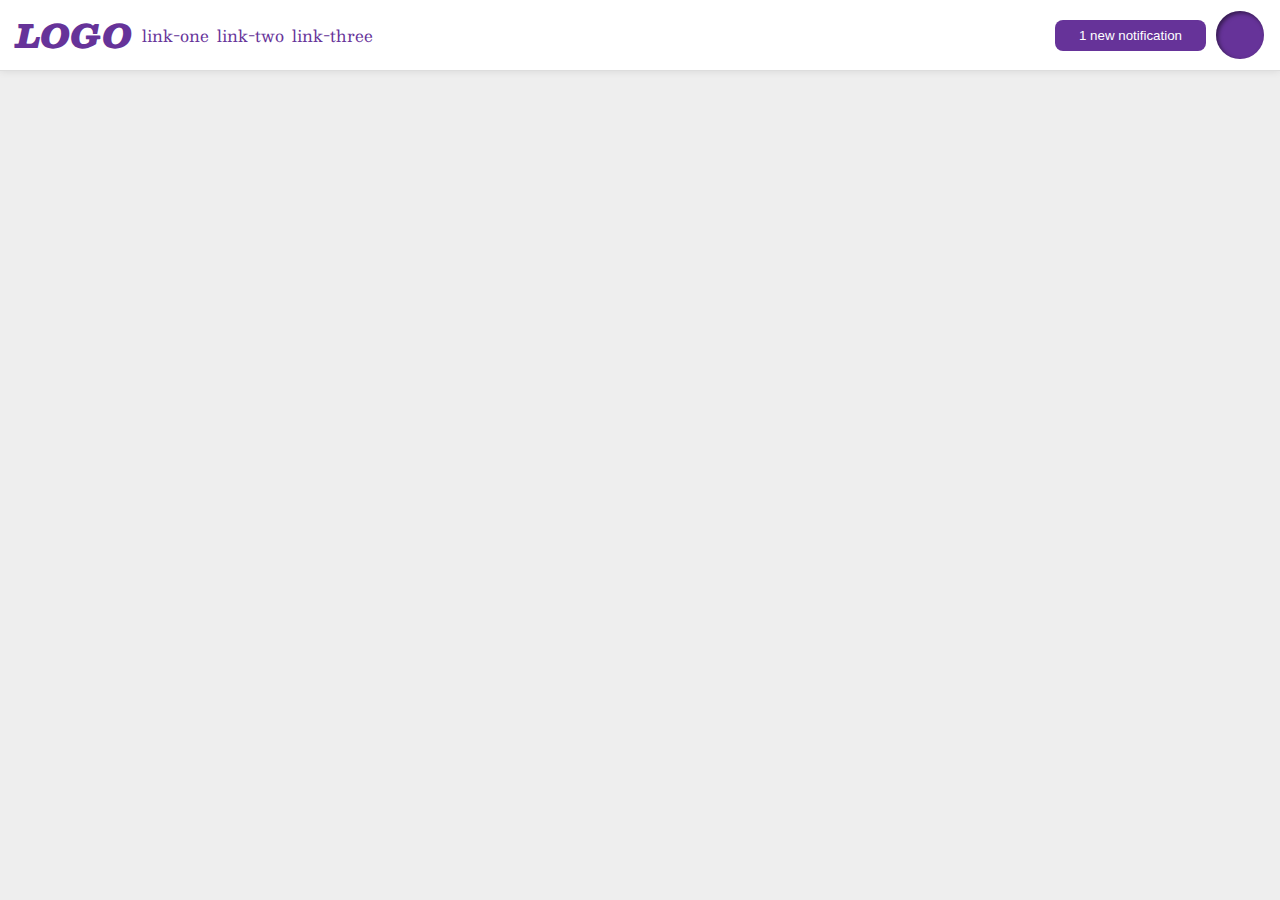
<file: foundations/flex/03-flex-header-2/index.html>
<!DOCTYPE html>
<html lang="en">
  <head>
    <meta charset="UTF-8">
    <meta http-equiv="X-UA-Compatible" content="IE=edge">
    <meta name="viewport" content="width=device-width, initial-scale=1.0">
    <title>Flex Header 2</title>
    <link rel="stylesheet" href="style.css">
  </head>
  <body>
    <div class="header">
      <div class="left">
        <div class="logo">
          LOGO
        </div>
        <ul class="links">
          <li><a href="https://google.com">link-one</a></li>
          <li><a href="https://google.com">link-two</a></li>
          <li><a href="https://google.com">link-three</a></li>
        </ul>
      </div>
      <div class="right">
        <button class="notifications">
          1 new notification
        </button>
        <div class="profile-image"></div>
      </div>
    </div>
  </body>
</html>
</file>
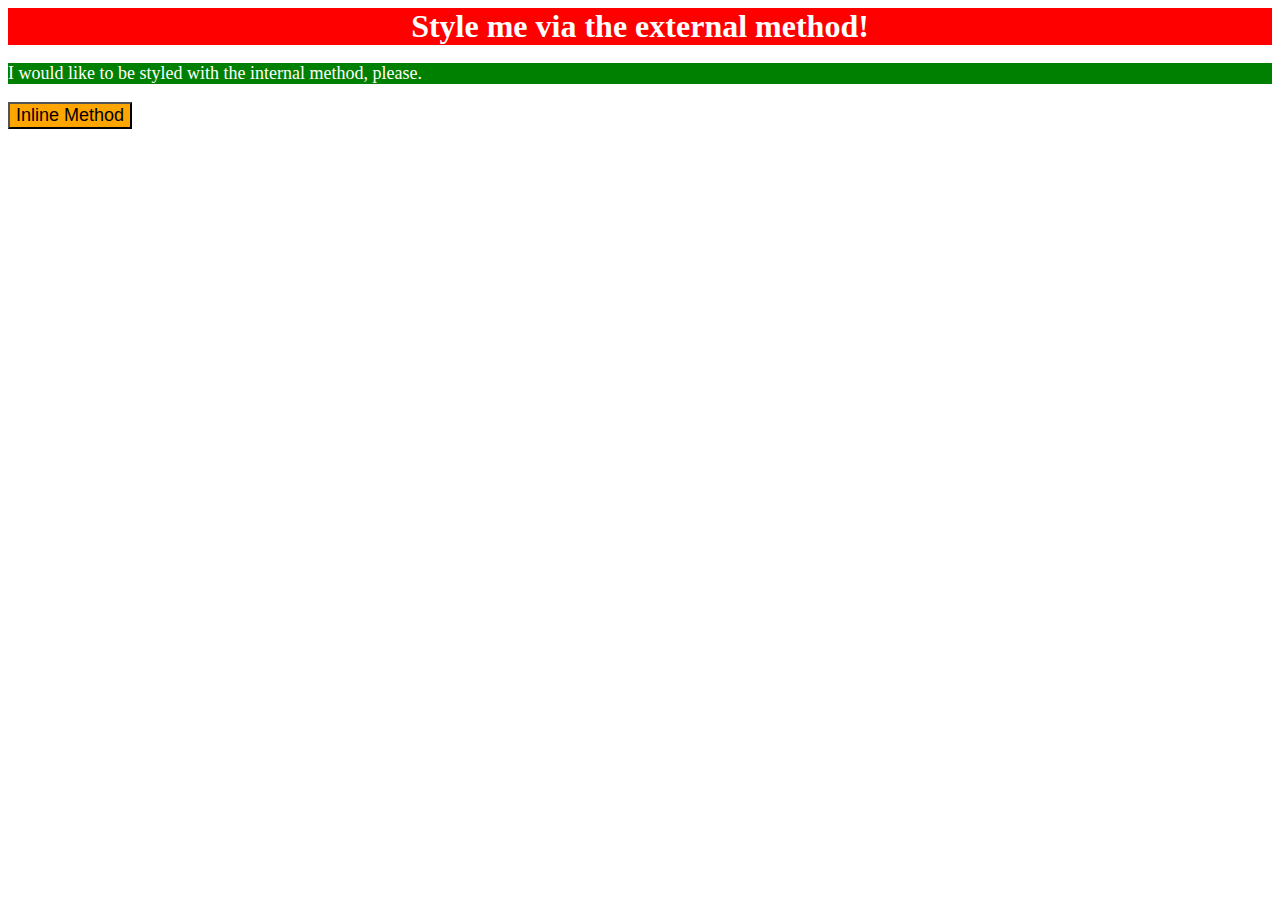
<file: foundations/intro-to-css/01-css-methods/index.html>
<!DOCTYPE html>
<html lang="en">
  <head>
    <link rel="stylesheet", href="styles.css">
    <style>
      p {
        background-color: green;
        color: white;
        font-size: 18px;
      }
    </style>
    <meta charset="UTF-8">
    <meta http-equiv="X-UA-Compatible" content="IE=edge">
    <meta name="viewport" content="width=device-width, initial-scale=1.0">
    <title>Methods for Adding CSS</title>
  </head>
  <body>
    <div>Style me via the external method!</div>
    <p>I would like to be styled with the internal method, please.</p>
    <button style="background-color: orange; font-size: 18px;" >Inline Method</button>
  </body>
</html>
</file>
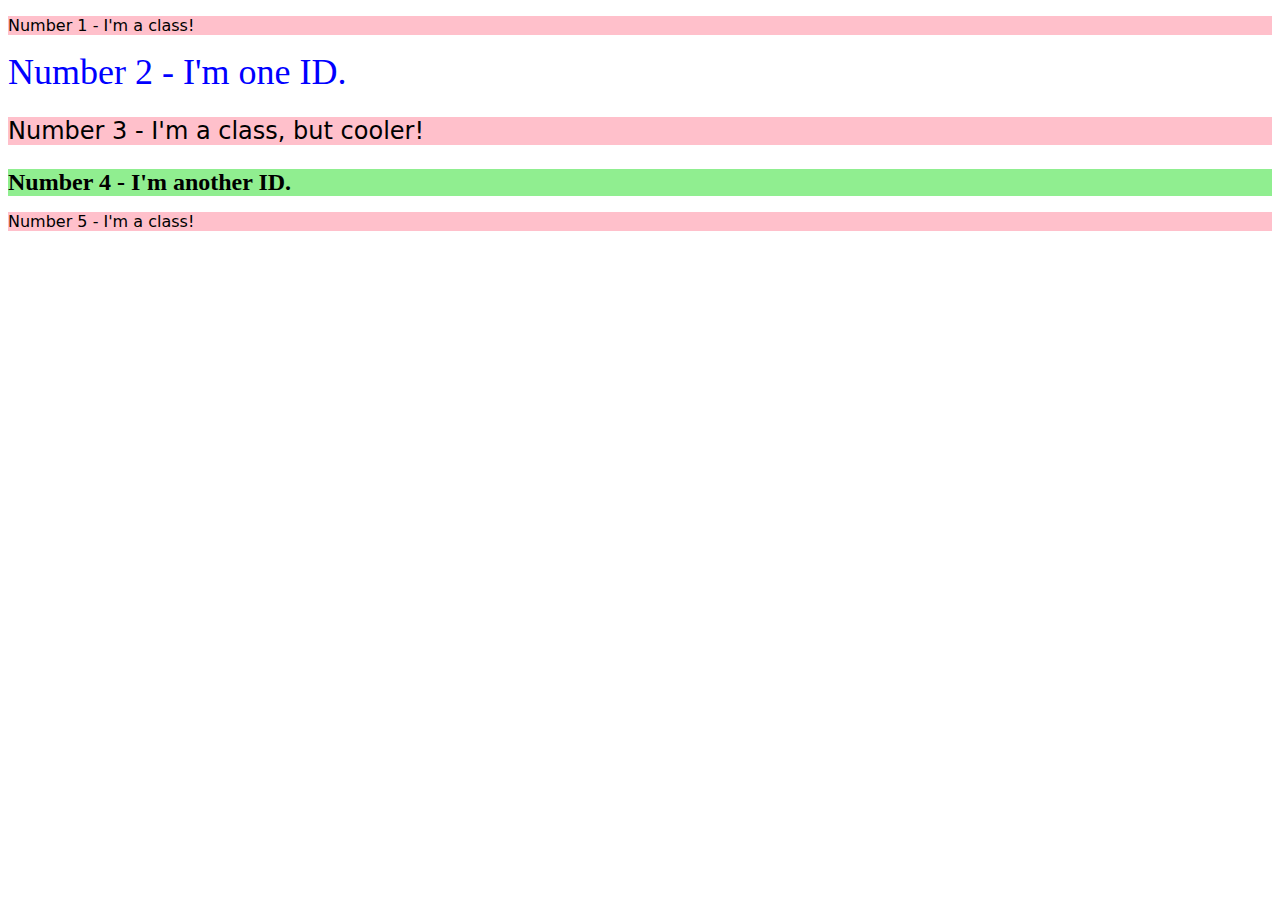
<file: foundations/intro-to-css/02-class-id-selectors/index.html>
<!DOCTYPE html>
<html lang="en">
  <head>
    <meta charset="UTF-8">
    <meta http-equiv="X-UA-Compatible" content="IE=edge">
    <meta name="viewport" content="width=device-width, initial-scale=1.0">
    <title>Class and ID Selectors</title>
    <link rel="stylesheet" href="style.css">
  </head>
  <body>
    <p class="odd">Number 1 - I'm a class!</p>
    <div id="second">Number 2 - I'm one ID.</div>
    <p class="odd third">Number 3 - I'm a class, but cooler!</p>
    <div id="fourth">Number 4 - I'm another ID.</div>
    <p class="odd">Number 5 - I'm a class!</p>
  </body>
</html>
</file>
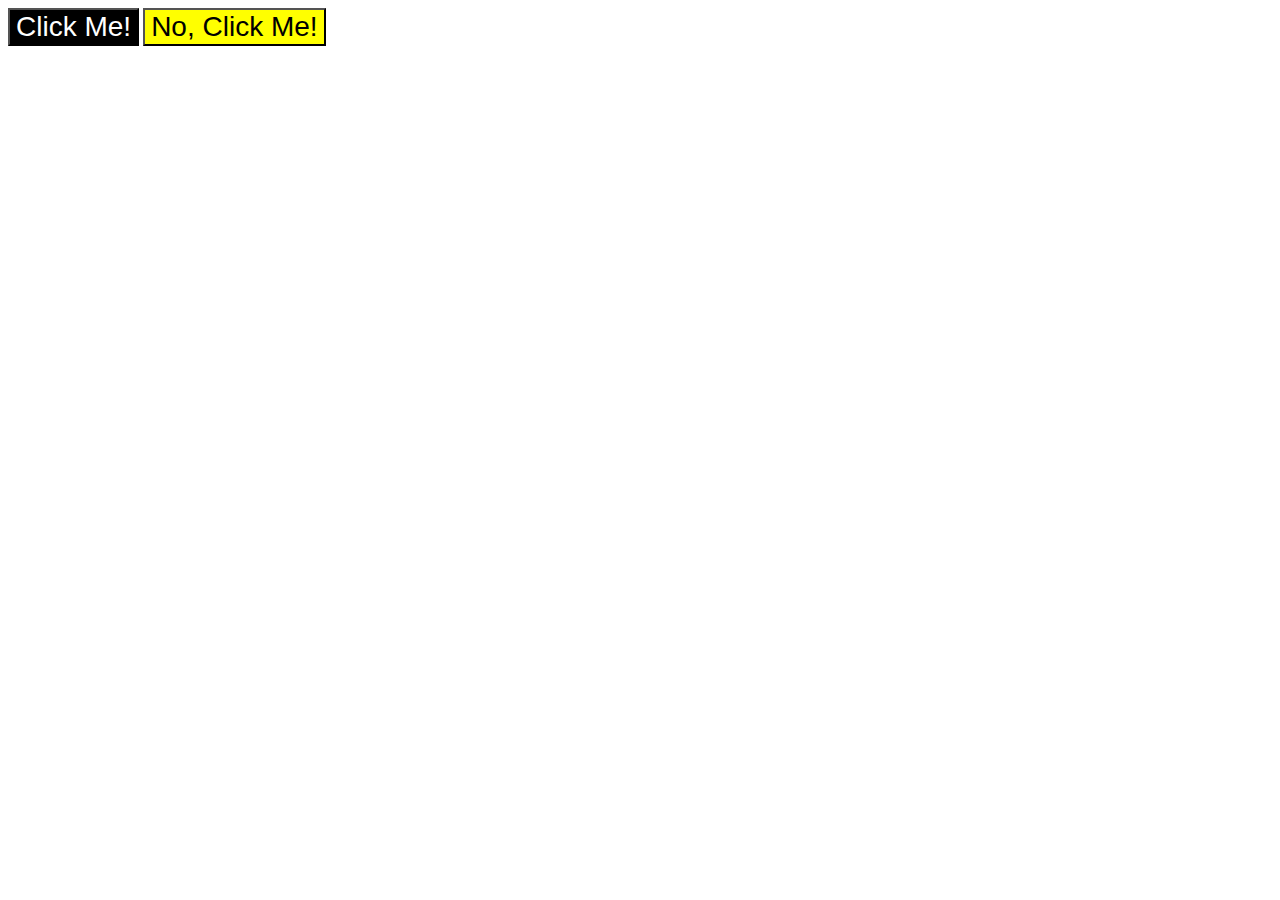
<file: foundations/intro-to-css/03-grouping-selectors/index.html>
<!DOCTYPE html>
<html lang="en">
  <head>
    <meta charset="UTF-8">
    <meta http-equiv="X-UA-Compatible" content="IE=edge">
    <meta name="viewport" content="width=device-width, initial-scale=1.0">
    <title>Grouping Selectors</title>
    <link rel="stylesheet" href="style.css">
  </head>
  <body>
    <button class="first both">Click Me!</button>
    <button class="second both">No, Click Me!</button>
  </body>
</html>
</file>
<file: foundations/flex/03-flex-header-2/style.css>
/* this is some magical font-importing.  
you'll learn about it later. */
@import url('https://fonts.googleapis.com/css2?family=Besley:ital,wght@0,400;1,900&display=swap');

body {
  margin: 0;
  background: #eee;
  font-family: Besley, serif;
}

.header {
  background: white;
  border-bottom: 1px solid #ddd;
  box-shadow: 0 0 8px rgba(0,0,0,.1);
  padding: 8px;
  display: flex;
  align-items: center;
  justify-content: space-between;
  padding-left: 16px;
  padding-right: 16px;
}

.left, .right {
  display: flex;
  flex-direction: row;
  align-items: center;
  gap: 10px;
}

.profile-image {
  background: rebeccapurple;
  box-shadow: inset 2px 2px 4px rgba(0,0,0,.5);
  border-radius: 50%;
  width: 48px;
  height: 48px;
}

.logo {
  color: rebeccapurple;
  font-size: 32px;
  font-weight: 900;
  font-style: italic;
}

button {
  border: none;
  border-radius: 8px;
  background: rebeccapurple;
  color: white;
  padding: 8px 24px;
}

a {
  /* this removes the line under our links */
  text-decoration: none;
  color: rebeccapurple;
}

ul {
  list-style-type: none;
  display: flex;
  flex-direction: row;
  padding: 0px;
  margin: 0px;
  gap: 8px;
}
</file>
<file: foundations/intro-to-css/01-css-methods/styles.css>
div {
    background-color: red;
    color: white;
    font-size: 32px;
    text-align: center;
    font-weight: bold;
}
</file>
<file: foundations/intro-to-css/02-class-id-selectors/style.css>
.odd {
    background-color: pink;
    font-family: 'Verdana', 'DejaVu Sans', 'sans-serif';
}

#second {
    color: blue;
    font-size: 36px;
}

#fourth {
    background-color: lightgreen;
    font-size: 24px;
    font-weight: bold;
}

.third {
    font-size: 24px;
}
</file>
<file: foundations/intro-to-css/03-grouping-selectors/style.css>
/* Add CSS Styling */
.both {
    font-size: 28px;
    font-family: 'Helvetica', 'Times New Roman', 'sans-serif';
}

.first {
    color: white;
    background-color: black;
}

.second {
    background-color: yellow;
}
</file>
